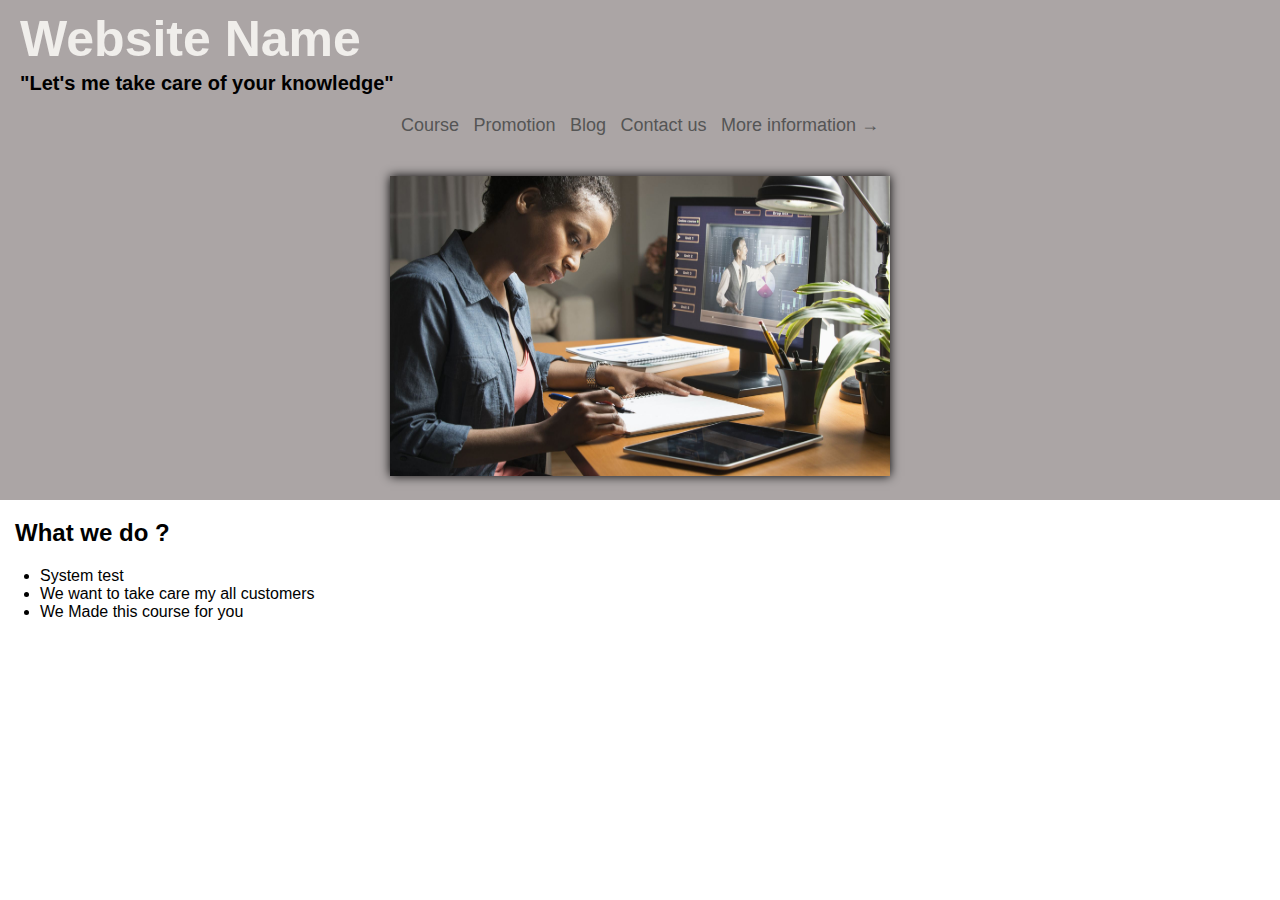
<file: index.html>
<!DOCTYPE html>
<html lang="en">
  <head>
    <meta charset="UTF-8" />
    <meta http-equiv="X-UA-Compatible" content="IE=edge" />
    <meta name="viewport" content="width=device-width, initial-scale=1.0" />
    <title>Website Name</title>
    <link rel="stylesheet" type="text/css" href="css/style.css" />
  </head>
  <body>
    <header>
      <h1>Website Name</h1>
      <article>
        <h3>"Let's me take care of your knowledge"</h3>
      </article>
      <nav>
        <a href="course.html">Course</a>
        <a href="#">Promotion</a>
        <a href="#">Blog</a>
        <a href="#">Contact us</a>
        <a href="#">More information &RightArrow;</a>
      </nav>
      <img src="img/img1.jpeg" alt="Online Course" width="500" height="300" />
    </header>
    <div1>
      <article>
        <h2>What we do ?</h2>
        <ul>
          <li>System test</li>
          <li>We want to take care my all customers</li>
          <li>We Made this course for you</li>
        </ul>
      </article>
    </div1>
  </body>
</html>
</file>
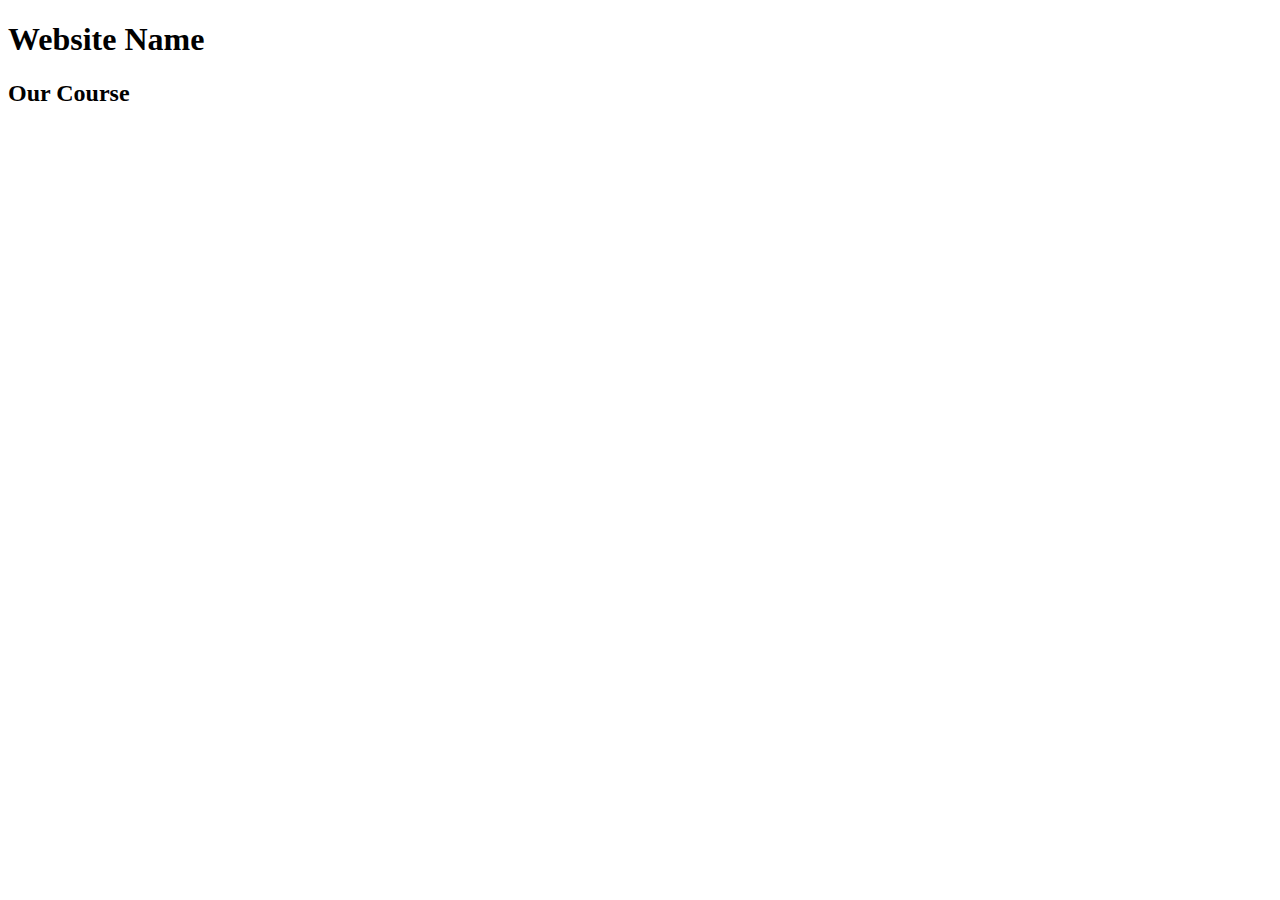
<file: course.html>
<!DOCTYPE html>
<html lang="en">
  <head>
    <meta charset="UTF-8" />
    <meta http-equiv="X-UA-Compatible" content="IE=edge" />
    <meta name="viewport" content="width=device-width, initial-scale=1.0" />
    <title>Website Name | Course</title>
  </head>
  <body>
    <header>
      <h1>Website Name</h1>
      <h2>Our Course</h2>
    </header>
  </body>
</html>
</file>
<file: css/style.css>
body {
  font-family: Arial, sans-serif;
  margin: 0;
  padding: 0;
}

header {
  background-color: rgb(171, 165, 165);
  text-align: center;
  padding: 20px;
}

header h1 {
  font-size: 50px;
  text-align: left;
  color: rgb(240, 238, 235);
  margin-top: -10px;
}

header article h3 {
  margin-top: -30px;
  font-size: 20px;
  text-align: left;
}

header nav a {
  margin: 20px auto;
  font-size: 18px;
  color: #555;
  text-align: center;
  text-decoration: none;
  margin-inline: 5px;
}

header img {
  margin-top: 40px;
  box-shadow: 0 0 10px;
}

div1 article h2 {
  margin-left: 15px;
}
</file>
